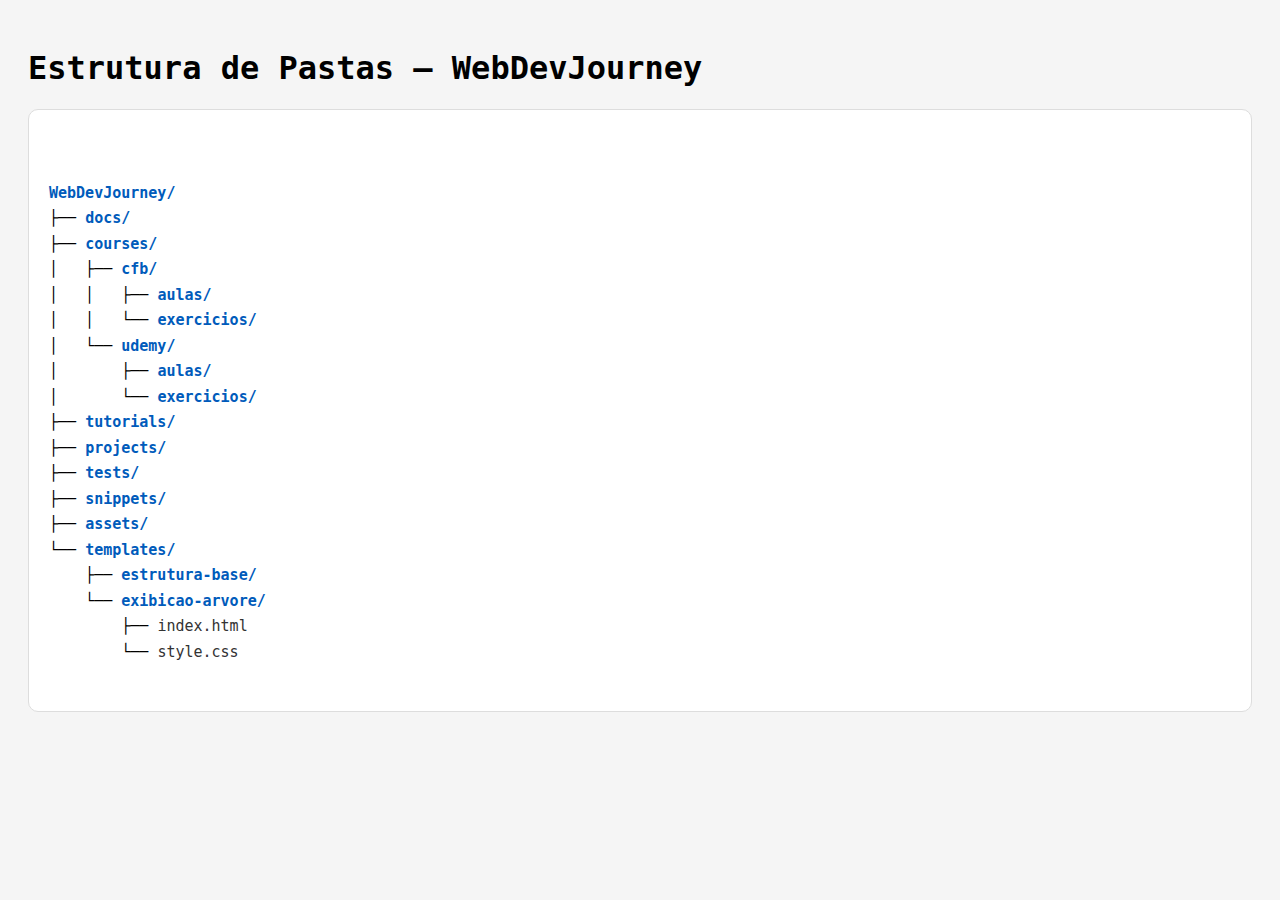
<file: 00-templates/folder-tree-template/index.html>
<!DOCTYPE html>
<html lang="pt-BR">
<head>
<meta charset="UTF-8">
<title>Estrutura de Pastas – WebDevJourney</title>
<link rel="stylesheet" href="style.css">
</head>
<body>

<h1>Estrutura de Pastas – WebDevJourney</h1>

<div class="tree">

<span class="folder">WebDevJourney/</span>
├── <span class="folder">docs/</span>
├── <span class="folder">courses/</span>
│   ├── <span class="folder">cfb/</span>
│   │   ├── <span class="folder">aulas/</span>
│   │   └── <span class="folder">exercicios/</span>
│   └── <span class="folder">udemy/</span>
│       ├── <span class="folder">aulas/</span>
│       └── <span class="folder">exercicios/</span>
├── <span class="folder">tutorials/</span>
├── <span class="folder">projects/</span>
├── <span class="folder">tests/</span>
├── <span class="folder">snippets/</span>
├── <span class="folder">assets/</span>
└── <span class="folder">templates/</span>
    ├── <span class="folder">estrutura-base/</span>
    └── <span class="folder">exibicao-arvore/</span>
        ├── <span class="file">index.html</span>
        └── <span class="file">style.css</span>

</div>

</body>
</html>
</file>
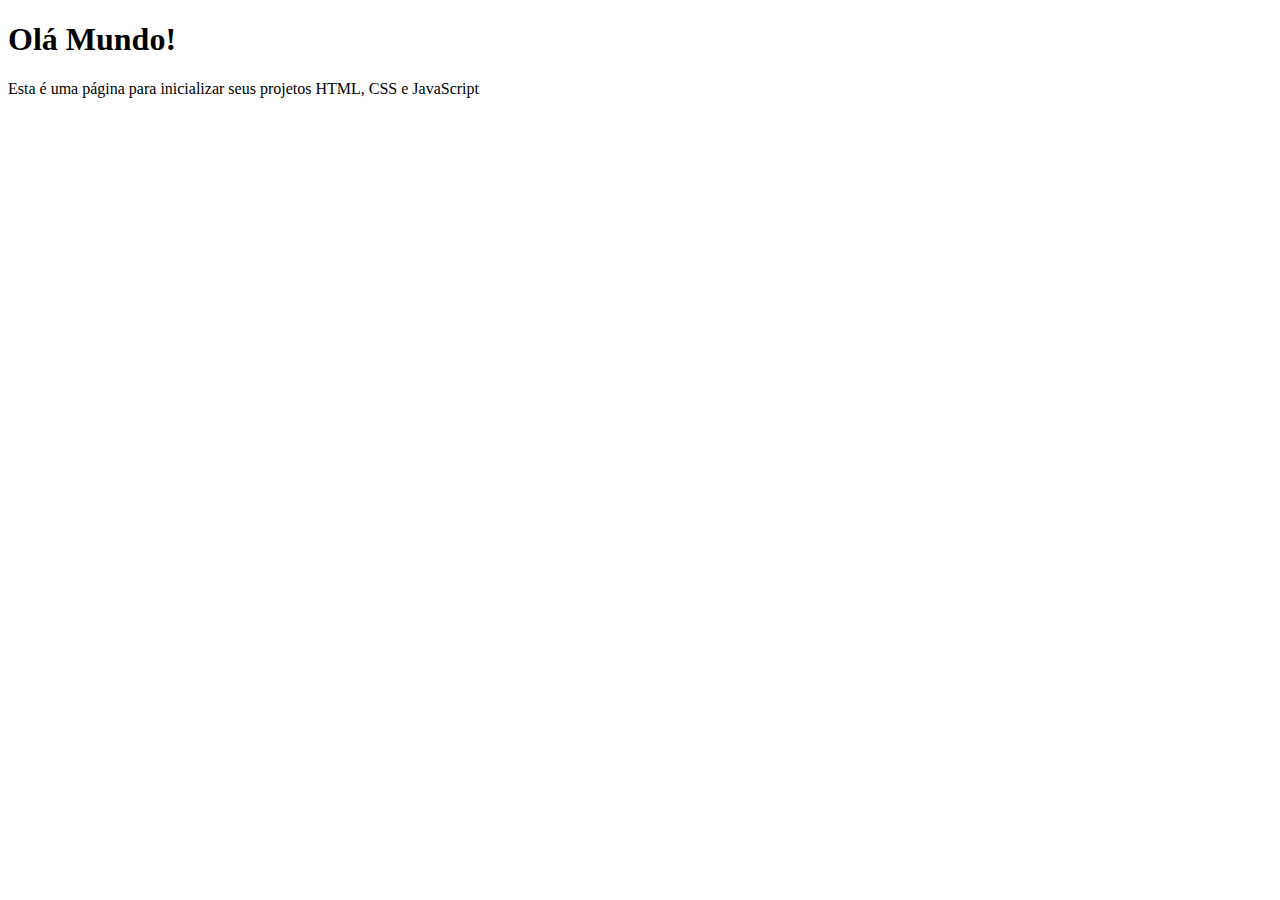
<file: projects/projects CFB Cursos/index.html>
<!DOCTYPE html>
<html lang="pt-br">
<head>
    <meta charset="UTF-8">
    <meta name="viewport" content="width=device-width, initial-scale=1.0">
    <title>Basic Document</title>
</head>
<body>
    <h1>Olá Mundo!</h1>
    <p>Esta é uma página para inicializar seus projetos HTML, CSS e JavaScript</p>
    
</body>
</html>
</file>
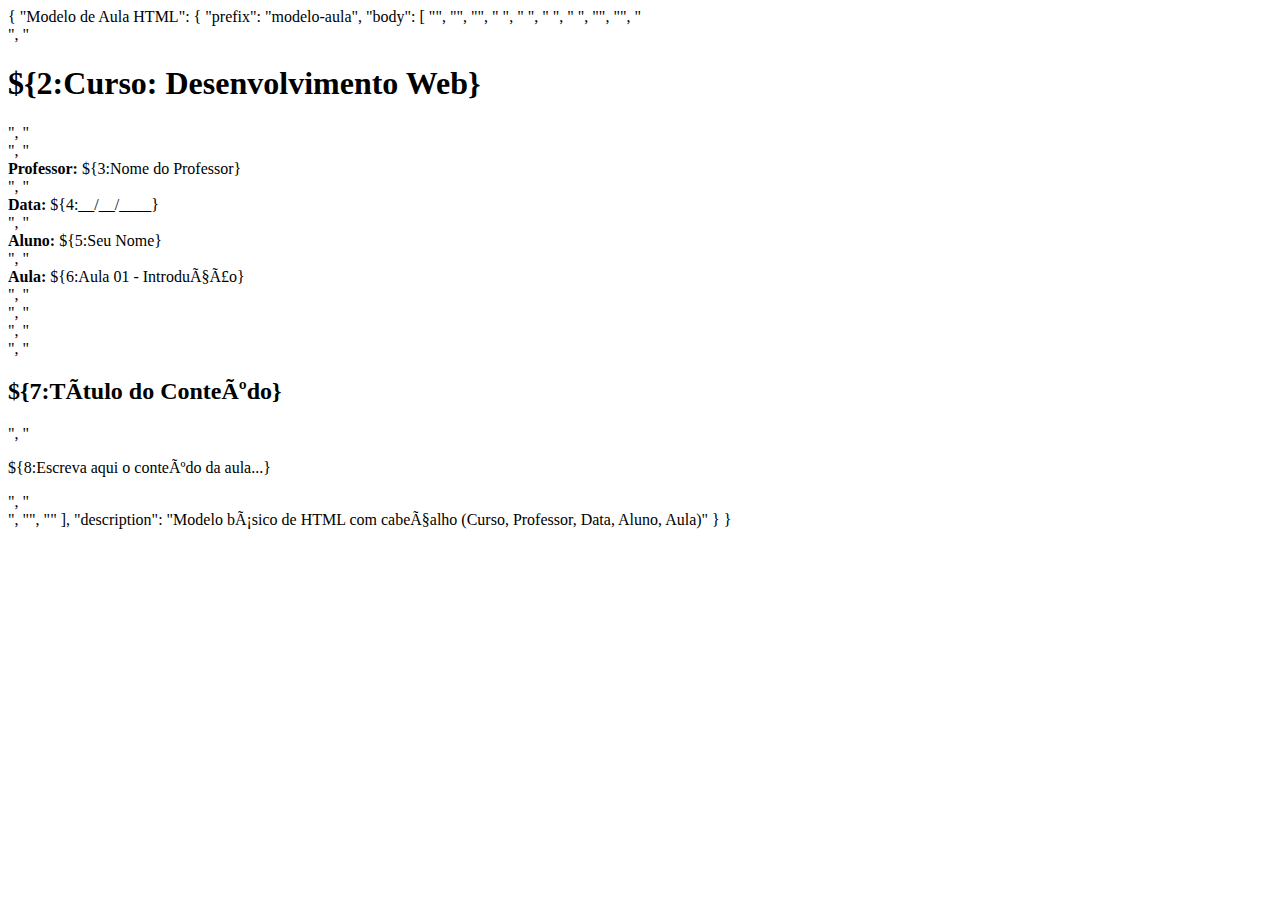
<file: General tests/HTML Tests/HTML Snippet.html>
{
  "Modelo de Aula HTML": {
    "prefix": "modelo-aula",
    "body": [
      "<!DOCTYPE html>",
      "<html lang=\"pt-BR\">",
      "<head>",
      "  <meta charset=\"UTF-8\">",
      "  <meta name=\"viewport\" content=\"width=device-width, initial-scale=1.0\">",
      "  <title>${1:Título da Página}</title>",
      "  <style>",
      "    body {",
      "      font-family: Arial, sans-serif;",
      "      margin: 20px;",
      "      background-color: #f8f9fa;",
      "      color: #333;",
      "    }",
      "    header {",
      "      background-color: #0077cc;",
      "      color: white;",
      "      padding: 20px;",
      "      border-radius: 10px;",
      "      margin-bottom: 20px;",
      "    }",
      "    header h1 { margin: 0; }",
      "    .info {",
      "      display: grid;",
      "      grid-template-columns: repeat(auto-fit, minmax(200px, 1fr));",
      "      gap: 10px;",
      "      margin-top: 10px;",
      "    }",
      "    .info div {",
      "      background: rgba(255, 255, 255, 0.15);",
      "      padding: 10px;",
      "      border-radius: 6px;",
      "    }",
      "    main {",
      "      padding: 10px;",
      "    }",
      "  </style>",
      "</head>",
      "<body>",
      "  <header>",
      "    <h1>${2:Curso: Desenvolvimento Web}</h1>",
      "    <div class=\"info\">",
      "      <div><strong>Professor:</strong> ${3:Nome do Professor}</div>",
      "      <div><strong>Data:</strong> ${4:__/__/____}</div>",
      "      <div><strong>Aluno:</strong> ${5:Seu Nome}</div>",
      "      <div><strong>Aula:</strong> ${6:Aula 01 - Introdução}</div>",
      "    </div>",
      "  </header>",
      "  <main>",
      "    <h2>${7:Título do Conteúdo}</h2>",
      "    <p>${8:Escreva aqui o conteúdo da aula...}</p>",
      "  </main>",
      "</body>",
      "</html>"
    ],
    "description": "Modelo básico de HTML com cabeçalho (Curso, Professor, Data, Aluno, Aula)"
  }
}
</file>
<file: 00-templates/folder-tree-template/style.css>
body {
    font-family: Consolas, monospace;
    background: #f5f5f5;
    padding: 20px;
}

.tree {
    line-height: 1.7;
    font-size: 15px;
    white-space: pre;
    background: #ffffff;
    padding: 20px;
    border-radius: 10px;
    border: 1px solid #ddd;
}

.folder {
    color: #005bbb;
    font-weight: bold;
}

.file {
    color: #333;
}
</file>
